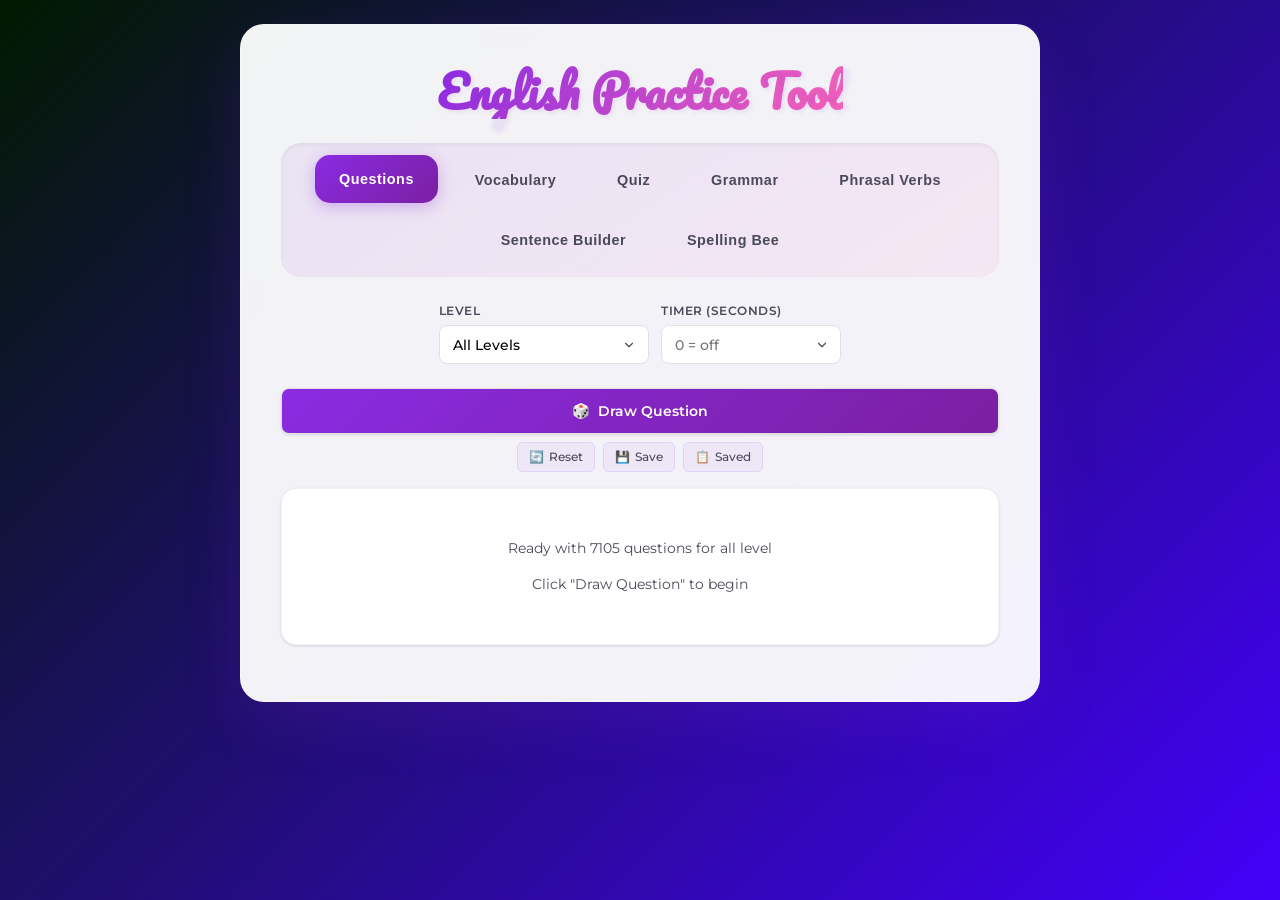
<file: index.html>
<!DOCTYPE html>
<html lang="en">

<head>
  <meta charset="UTF-8" />
  <meta name="viewport" content="width=device-width, initial-scale=1.0" />
  <title>🎡 English Practice Tool</title>
  <meta name="description" content="Interactive tool to practice English questions and vocabulary at all CEFR levels">
  <link href="https://fonts.googleapis.com/css2?family=Montserrat:wght@400;600;800&family=Pacifico&display=swap"
    rel="stylesheet">
  <link rel="stylesheet" href="https://cdnjs.cloudflare.com/ajax/libs/animate.css/4.1.1/animate.min.css" />
  <link rel="stylesheet" href="styles.css">
</head>

<body>
  <div class="background"></div>

  <div class="time-up-notification" id="timeUpNotification">
    <h3>⏰ Time's Up!</h3>
    <p>Your time to answer this question has ended.</p>
    <button id="dismissNotification">Continue</button>
  </div>


  <div class="container">
    <h1>English Practice Tool</h1>

    <div class="mode-selector">
      <button class="mode-btn active" id="btnModeQuestions">Questions</button>
      <button class="mode-btn" id="btnModeVocabulary">Vocabulary</button>
      <button class="mode-btn" id="btnModeQuiz">Quiz</button>
      <button class="mode-btn" id="btnModeGrammar">Grammar</button>
      <button class="mode-btn" id="btnModePhrasal">Phrasal Verbs</button>
      <button class="mode-btn" id="btnModeSentence">Sentence Builder</button>
      <button class="mode-btn" id="btnModeSpelling">Spelling Bee</button>
    </div>

    <div id="questionsControls">
      <div class="controls">
        <div class="control-group">
          <label for="levelSelect">Level</label>
          <select id="levelSelect">
            <option value="all">All Levels</option>
            <option value="A1">A1 (Beginner)</option>
            <option value="A2">A2 (Elementary)</option>
            <option value="B1">B1 (Intermediate)</option>
            <option value="B2">B2 (Upper Intermediate)</option>
            <option value="C1">C1 (Advanced)</option>
            <option value="C2">C2 (Proficiency)</option>
          </select>
        </div>

        <div class="control-group">
          <label for="timerToggle">Timer (seconds)</label>
          <div class="timer-container">
            <input type="number" id="timerToggle" min="0" max="300" step="10" placeholder="0 = off">
            <div id="timerDisplay" class="timer-display">
              <span id="timeRemaining">0</span>s
            </div>
          </div>
        </div>
      </div>

      <button id="btnSortear" class="main-action" disabled>
        <span>🎲</span> Draw Question
      </button>

      <div class="secondary-buttons">
        <button id="btnResetar" class="secondary-button" disabled>
          <span>🔄</span> Reset
        </button>
        <button id="btnSave" class="secondary-button">
          <span>💾</span> Save
        </button>
        <button id="btnSaved" class="secondary-button">
          <span>📋</span> Saved
        </button>
      </div>

      <div class="question-display" id="questionDisplay">
        <div id="resultado">
          <div class="empty-message">
            Select a level and draw a question to begin
          </div>
        </div>
      </div>
    </div>

    <div id="vocabularyControls" style="display: none;">
      <div class="controls">
        <div class="control-group">
          <label for="vocabLevelSelect">Level</label>
          <select id="vocabLevelSelect">
            <option value="all">All Levels</option>
            <option value="A1">A1 (Beginner)</option>
            <option value="A2">A2 (Elementary)</option>
            <option value="B1">B1 (Intermediate)</option>
            <option value="B2">B2 (Upper Intermediate)</option>
            <option value="C1">C1 (Advanced)</option>
            <option value="C2">C2 (Proficiency)</option>
          </select>
        </div>

        <!-- Seletor de modo dentro do Vocabulary -->
        <div class="control-group">
          <label for="vocabModeSelect">Mode</label>
          <select id="vocabModeSelect">
            <option value="words">📖 Words</option>
            <option value="idioms">💡 Idiomatic Expressions</option>
          </select>
        </div>
      </div>

      <button id="btnVocab" class="main-action" disabled>
        <span>📖</span> Practice
      </button>

      <div class="secondary-buttons">
        <button id="btnVocabReset" class="secondary-button" disabled>
          <span>🔄</span> Reset
        </button>

        <button id="btnVocabBack" class="secondary-button">
          ⬅️ Voltar Palavra
        </button>

        <button id="btnShowTranslation" class="secondary-button">
          <span>👀</span> Show Translation
        </button>

        <button id="btnSpeakVocab" class="secondary-button">
          🔊 Ouvir
        </button>
      </div>

      <div class="vocab-card" id="vocabCard">
        <div class="difficulty vocab-level" id="vocabLevel"></div>
        <div class="vocab-word" id="vocabWord"></div>
        <div class="vocab-translation" id="vocabTranslation"></div>
        <div class="vocab-definition" id="vocabDefinition"></div>
        <div class="vocab-example" id="vocabExample"></div>
      </div>

      <div id="youglishContainer" style="display:none"></div>
    </div>

    <div id="quizControls" style="display: none;">
      <div class="controls">
        <div class="control-group">
          <label for="quizLevelSelect">Level</label>
          <select id="quizLevelSelect">
            <option value="all">All Levels</option>
            <option value="A1">A1 (Beginner)</option>
            <option value="A2">A2 (Elementary)</option>
            <option value="B1">B1 (Intermediate)</option>
            <option value="B2">B2 (Upper Intermediate)</option>
            <option value="C1">C1 (Advanced)</option>
            <option value="C2">C2 (Proficiency)</option>
          </select>
        </div>

        <div class="control-group">
          <label for="quizMode">Quiz Mode</label>
          <select id="quizMode">
            <option value="en-pt">English → Portuguese</option>
            <option value="pt-en">Portuguese → English</option>
            <option value="en-en">English → English</option>
          </select>
        </div>
      </div>

      <button id="btnStartQuiz" class="main-action" disabled>
        <span>🎯</span> Start Quiz
      </button>

      <div class="secondary-buttons">
        <button id="btnNextQuestion" class="secondary-button" disabled>
          <span>➡️</span> Next Question
        </button>
        <button id="btnSpeakQuiz" class="secondary-button" style="margin-left: 8px;">
          🔊 Ouvir
        </button>
      </div>

      <div id="quizScore" style="margin: 10px 0 10px 0; font-weight:bold; color:#8A2BE2;">
        Points: <span id="quizPoints">0</span> | Errors: <span id="quizErrors">0</span> | Total: <span
          id="quizTotal">0</span>
      </div>
      <div class="quiz-container" id="quizContainer">
        <div class="empty-message">
          Select a level and start the quiz
        </div>
      </div>
    </div>

    <div id="grammarControls" style="display: none;">
      <div class="controls">
        <div class="control-group">
          <label for="grammarSelect">Grammar Topic</label>
          <select id="grammarSelect"></select>
        </div>
      </div>
      <div class="scoreboard">
        ✅ Correct: <span id="grammarPoints">0</span> |
        ❌ Errors: <span id="grammarErrors">0</span> |
        📊 Total: <span id="grammarTotal">0</span>
      </div>


      <div class="practice-buttons">
        <button id="btnShowGrammar" class="main-action">
          <span>📚</span> Show Grammar
        </button>
        <button id="btnPracticeGrammar" class="main-action">
          <span>✏️</span> Practice Exercises
        </button>
      </div>

      <div class="question-display" id="grammarDisplay">
        <div class="empty-message">
          Select a topic and click to see explanation and examples.
        </div>
      </div>

      <div class="grammar-practice" id="grammarPractice">
        <div class="exercise-container" id="exerciseContainer">
          <div class="empty-message">
            Click "Practice Exercises" to start practicing this grammar topic.
          </div>
        </div>
        <div class="control-group">
          <label for="grammarModeSelect">Exercise Mode:</label>
          <select id="grammarModeSelect">
            <option value="all">All Modes</option>
          </select>
        </div>

        <div class="secondary-buttons">
          <button id="btnCheckExercise" class="secondary-button" disabled>
            <span>✓</span> Check Answer
          </button>
          <button id="btnNextExercise" class="secondary-button" disabled>
            <span>➡️</span> Next Exercise
          </button>
          <button id="btnResetExercises" class="secondary-button">
            <span>🔄</span> Reset Exercises
          </button>
        </div>
      </div>
    </div>

    <div id="phrasalControls" style="display: none;">
      <div class="controls">
        <div class="control-group">
          <label for="phrasalLevelSelect">Level</label>
          <select id="phrasalLevelSelect">
            <option value="all">All Levels</option>
            <option value="A1">A1 (Beginner)</option>
            <option value="A2">A2 (Elementary)</option>
            <option value="B1">B1 (Intermediate)</option>
            <option value="B2">B2 (Upper Intermediate)</option>
            <option value="C1">C1 (Advanced)</option>
            <option value="C2">C2 (Proficiency)</option>
          </select>
        </div>
        <div class="control-group">
          <label for="phrasalVerbSelect">Main Verb</label>
          <select id="phrasalVerbSelect">
            <option value="all">All Verbs</option>
          </select>
        </div>
      </div>
      <button id="btnDrawPhrasal" class="main-action" disabled>
        <span>📖</span> Show Phrasal Verb
      </button>
      <div class="secondary-buttons">
        <button id="btnPhrasalReset" class="secondary-button" disabled>
          🔄 Reset
        </button>

        <button id="btnPhrasalBack" class="secondary-button">
          ⬅️ Voltar Phrasal
        </button>

        <button id="btnShowPhrasalMeaning" class="secondary-button">
          👀 Show Meaning
        </button>

        <button id="btnSpeakPhrasal" class="secondary-button">
          🔊 Ouvir
        </button>

      </div>
      <div class="vocab-card" id="phrasalCard">
        <div class="difficulty phrasal-level" id="phrasalLevel"></div>
        <div class="vocab-word" id="phrasalVerb"></div>
        <div class="vocab-translation" id="phrasalTranslation"></div>
        <div class="vocab-definition" id="phrasalDefinition"></div>
        <div class="vocab-example" id="phrasalExample"></div>
      </div>
      <!-- removed YouGlish container -->
      <div id="youglishPhrasalContainer" style="display:none"></div>
    </div>

    <!-- ============================================
         SPELLING BEE MODE
         ============================================ -->
    <div id="spellingControls" style="display: none;">
      <div class="controls">
        <div class="control-group">
          <label for="spellingLevelSelect">Level</label>
          <select id="spellingLevelSelect">
            <option value="all">All Levels</option>
            <option value="A1">A1 (Beginner)</option>
            <option value="A2">A2 (Elementary)</option>
            <option value="B1">B1 (Intermediate)</option>
            <option value="B2">B2 (Upper Intermediate)</option>
            <option value="C1">C1 (Advanced)</option>
            <option value="C2">C2 (Proficiency)</option>
          </select>
        </div>

        <div class="control-group">
          <label for="spellingModeSelect">Content Type</label>
          <select id="spellingModeSelect">
            <option value="word">📝 Word only</option>
            <option value="phrase">📖 Full phrase</option>
            <option value="progressive">📈 Progressive (auto)</option>
          </select>
        </div>

        <div class="control-group">
          <label for="spellingReplays">Replays allowed</label>
          <select id="spellingReplays">
            <option value="unlimited">Unlimited</option>
            <option value="3">3 replays</option>
            <option value="1">1 replay</option>
            <option value="0">0 (hardcore)</option>
          </select>
        </div>
      </div>

      <div class="scoreboard">
        ✅ Correct: <span id="spellingPoints">0</span> |
        ❌ Errors: <span id="spellingErrors">0</span> |
        📊 Total: <span id="spellingTotal">0</span>
      </div>

      <button id="btnStartSpelling" class="main-action">
        <span>🐝</span> Start Spelling Bee
      </button>

      <div class="secondary-buttons">
        <button id="btnPlaySpelling" class="secondary-button" disabled>
          <span>🔊</span> Play (Replays: <span id="spellingReplaysLeft">∞</span>)
        </button>
        <button id="btnSlowSpelling" class="secondary-button" disabled>
          <span>🐢</span> Play Slow
        </button>
        <button id="btnHintSpelling" class="secondary-button" disabled>
          <span>💡</span> Hint
        </button>
        <button id="btnResetSpelling" class="secondary-button">
          <span>🔄</span> Reset
        </button>
      </div>

      <div class="spelling-container" id="spellingContainer">
        <div class="empty-message">
          Select a level and click "Start Spelling Bee" to begin
        </div>
      </div>
    </div>
  </div>

  <div id="sentenceControls" style="display: none;">
    <div class="controls">
      <div class="control-group">
        <label for="sentenceLevelSelect">NÍVEL</label>
        <select id="sentenceLevelSelect">
          <option value="A1">A1 (Iniciante)</option>
          <option value="A2">A2 (Básico)</option>
          <option value="B1">B1 (Intermediário)</option>
          <option value="B2">B2 (Intermediário Superior)</option>
          <option value="C1">C1 (Avançado)</option>
          <option value="C2">C2 (Proficiência)</option>
        </select>
      </div>
    </div>

    <button id="btnStartSentence" class="main-action">
      <span>🧩</span> INICIAR
    </button>

    <div class="sentence-builder-stats" id="sentenceStats">
      <span>✅ <span id="sentenceCorrect">0</span></span>
      <span>📝 <span id="sentenceRemaining">0</span></span>
      <span>📊 <span id="sentenceTotal">0</span></span>
    </div>

    <div class="sentence-container" id="sentenceContainer">
      <div class="empty-message">
        Selecione um nível e clique em "INICIAR"
      </div>
    </div>

    <div class="secondary-buttons">
      <button id="btnResetSentence" class="secondary-button">
        <span>🔄</span> Reset
      </button>
    </div>
  </div>

  <!-- ============================================
       FLAG COUNTER E DOAÇÃO - POSIÇÃO FIXA NO CANTO INFERIOR DIREITO
       ============================================ -->
  <div
    style="position: fixed; bottom: 80px; right: 50px; z-index: 1000; display: flex; flex-direction: column; align-items: flex-end; gap: 10px;">
  </div>

  <script src="script.js"></script>

</body>

</html>
</file>
<file: styles.css>
/* ============================================
   VARIÁVEIS GLOBAIS
   ============================================ */
:root {
  --primary: #8A2BE2;
  --primary-dark: #7B1FA2;
  --secondary: #9370DB;
  --accent: #FF69B4;
  --accent-dark: #E91E63;
  --light: #F8F9FF;
  --dark: #2E2E3A;
  --dark-light: #4A4A5A;
  --success: #20BF55;
  --warning: #FFD166;
  --danger: #EF476F;
  --glass: rgba(255, 255, 255, 0.2);
  --glass-border: rgba(255, 255, 255, 0.3);
  --shadow-sm: 0 1px 3px rgba(0, 0, 0, 0.12);
  --shadow-md: 0 4px 6px rgba(0, 0, 0, 0.1);
  --shadow-lg: 0 10px 25px rgba(0, 0, 0, 0.1);
  --transition: all 0.3s cubic-bezier(0.25, 0.8, 0.25, 1);

  --a1-color: #4CAF50;
  --a2-color: #8BC34A;
  --b1-color: #FFC107;
  --b2-color: #FF9800;
  --c1-color: #FF5722;
  --c2-color: #F44336;
}

/* ============================================
   RESET E BASE
   ============================================ */
* {
  box-sizing: border-box;
  margin: 0;
  padding: 0;
}

html,
body {
  width: 100%;
  height: 100%;
  margin: 0;
  padding: 0;
  font-size: 16px;
  max-width: 100%;
  overflow-x: hidden;
}

body {
  font-family: 'Montserrat', -apple-system, BlinkMacSystemFont, sans-serif;
  color: var(--dark);
  overflow-x: hidden;
  line-height: 1.6;
  min-height: 100vh;
  display: flex;
  flex-direction: column;
  align-items: center;
  justify-content: flex-start;
  padding: 1rem;
  position: relative;
  background: linear-gradient(135deg, #000000 0%, #4400fd 100%);
}

.background {
  position: fixed;
  top: 0;
  left: 0;
  width: 100%;
  height: 100%;
  z-index: -2;
  background: linear-gradient(135deg, #15ff00 0%, #4A00E0 100%);
  overflow: hidden;
  opacity: 0.1;
}

/* ============================================
   CONTAINER PRINCIPAL
   ============================================ */
.container {
  width: 100%;
  max-width: 800px;
  background: rgba(255, 255, 255, 0.95);
  border-radius: 24px;
  box-shadow: 0 20px 60px rgba(138, 43, 226, 0.15);
  backdrop-filter: blur(10px);
  border: 1px solid rgba(255, 255, 255, 0.3);
  padding: 2.5rem;
  transition: all 0.4s ease;
  text-align: center;
  position: relative;
  overflow: visible;
  z-index: 1;
  margin: 0.5rem auto;
}

/* ============================================
   TÍTULO
   ============================================ */
h1 {
  font-family: 'Pacifico', cursive;
  background: linear-gradient(135deg, #8A2BE2, #FF69B4);
  -webkit-background-clip: text;
  background-clip: text;
  color: transparent;
  margin-bottom: 1.5rem;
  font-size: clamp(1.8rem, 5vw, 2.8rem);
  position: relative;
  display: inline-block;
  line-height: 1.2;
  text-shadow: 2px 2px 4px rgba(138, 43, 226, 0.1);
}

/* ============================================
   MODE SELECTOR
   ============================================ */
.mode-selector {
  display: flex;
  justify-content: center;
  gap: 0.8rem;
  background: linear-gradient(145deg, rgba(138, 43, 226, 0.08), rgba(255, 105, 180, 0.08));
  padding: 0.8rem;
  border-radius: 20px;
  width: fit-content;
  margin: 0 auto 1rem;
  flex-wrap: wrap;
  box-shadow: inset 0 2px 4px rgba(0, 0, 0, 0.05);
}

.mode-btn {
  padding: 1rem 1.5rem;
  border-radius: 15px;
  background: transparent;
  border: none;
  color: var(--dark-light);
  font-weight: 600;
  cursor: pointer;
  transition: all 0.3s cubic-bezier(0.4, 0, 0.2, 1);
  font-size: 0.9rem;
  letter-spacing: 0.5px;
}

.mode-btn.active {
  background: linear-gradient(135deg, #8A2BE2, #7B1FA2);
  color: white;
  box-shadow: 0 4px 15px rgba(138, 43, 226, 0.3);
  transform: translateY(-1px);
}

/* ============================================
   CONTROLES
   ============================================ */
.controls {
  display: flex;
  flex-wrap: wrap;
  justify-content: center;
  gap: 0.8rem;
  margin-bottom: 1rem;
  padding: 0.5rem;
}

.control-group {
  display: flex;
  flex-direction: column;
  min-width: 180px;
  text-align: left;
}

.control-group label {
  display: block;
  margin-bottom: 0.3rem;
  font-weight: 600;
  color: var(--dark-light);
  font-size: 0.75rem;
  text-transform: uppercase;
  letter-spacing: 0.5px;
}

select,
input {
  appearance: none;
  background: white;
  border: 1px solid #e0e0e0;
  border-radius: 8px;
  padding: 0.6rem 1rem 0.6rem 0.8rem;
  font-family: inherit;
  font-size: 0.9rem;
  font-weight: 500;
  cursor: pointer;
  transition: var(--transition);
  background-image: url("data:image/svg+xml;charset=UTF-8,%3csvg xmlns='http://www.w3.org/2000/svg' viewBox='0 0 24 24' fill='none' stroke='%234A4A5A' stroke-width='2' stroke-linecap='round' stroke-linejoin='round'%3e%3cpolyline points='6 9 12 15 18 9'%3e%3c/polyline%3e%3c/svg%3e");
  background-repeat: no-repeat;
  background-position: right 0.7rem center;
  background-size: 1em;
  width: 100%;
}

select:focus,
input:focus {
  outline: none;
  border-color: var(--primary);
  box-shadow: 0 0 0 2px rgba(138, 43, 226, 0.1);
}

/* ============================================
   TIMER
   ============================================ */
.timer-container {
  position: relative;
}

.timer-display {
  position: absolute;
  right: 10px;
  top: 55%;
  transform: translateY(-50%);
  background: rgba(138, 43, 226, 0.1);
  color: var(--primary);
  padding: 0.2rem 0.6rem;
  border-radius: 50px;
  font-size: 0.75rem;
  font-weight: 600;
  display: none;
  align-items: center;
  gap: 0.3rem;
}

.timer-display.warning {
  background: rgba(255, 193, 7, 0.1);
  color: var(--warning);
}

.timer-display.danger {
  background: rgba(239, 71, 111, 0.1);
  color: var(--danger);
  animation: pulse 0.5s infinite alternate;
}

@keyframes pulse {
  from { opacity: 1; }
  to { opacity: 0.7; }
}

/* ============================================
   BOTÕES
   ============================================ */
.main-action {
  border: none;
  border-radius: 8px;
  padding: 0.8rem 1.2rem;
  font-family: inherit;
  font-size: 0.9rem;
  font-weight: 600;
  cursor: pointer;
  transition: var(--transition);
  display: flex;
  align-items: center;
  justify-content: center;
  gap: 0.5rem;
  box-shadow: var(--shadow-sm);
  position: relative;
  overflow: hidden;
  width: 100%;
  margin: 0 auto;
  background: white;
  border: 1px solid #e0e0e0;
  color: var(--primary);
}

#btnSortear,
#btnVocab,
#btnStartQuiz,
#btnDrawPhrasal,
#btnStartSentence,
#btnStartSpelling {
  background: linear-gradient(135deg, #8A2BE2, #7B1FA2);
  color: white;
}

.main-action:hover:not(:disabled) {
  transform: translateY(-2px);
  box-shadow: 0 5px 15px rgba(0, 0, 0, 0.1);
}

.secondary-buttons {
  display: flex;
  gap: 0.5rem;
  justify-content: center;
  width: 100%;
  margin-top: 0.5rem;
  flex-wrap: wrap;
}

.secondary-button {
  border: none;
  border-radius: 6px;
  padding: 0.4rem 0.7rem;
  font-family: inherit;
  font-size: 0.75rem;
  font-weight: 500;
  cursor: pointer;
  transition: var(--transition);
  display: flex;
  align-items: center;
  justify-content: center;
  gap: 0.3rem;
  background: rgba(138, 43, 226, 0.05);
  color: var(--dark-light);
  border: 1px solid rgba(138, 43, 226, 0.1);
}

.secondary-button:hover:not(:disabled) {
  background: rgba(138, 43, 226, 0.1);
}

button:disabled {
  opacity: 0.5;
  cursor: not-allowed;
  transform: none !important;
  box-shadow: none;
}

.reset-btn {
  background: var(--primary);
  color: white;
  border: none;
  padding: 0.5rem 1rem;
  border-radius: 6px;
  cursor: pointer;
  font-weight: 600;
  transition: var(--transition);
  margin-top: 0.8rem;
  font-size: 0.8rem;
}

.reset-btn:hover {
  background: var(--primary-dark);
}

/* ============================================
   DIFICULDADE / NÍVEIS
   ============================================ */
.difficulty {
  display: inline-block;
  padding: 0.2rem 0.6rem;
  border-radius: 50px;
  font-size: 0.65rem;
  font-weight: 700;
  text-transform: uppercase;
  letter-spacing: 0.5px;
  color: white;
  margin-bottom: 0.5rem;
}

.A1 { background-color: var(--a1-color); }
.A2 { background-color: var(--a2-color); }
.B1 { background-color: var(--b1-color); }
.B2 { background-color: var(--b2-color); }
.C1 { background-color: var(--c1-color); }
.C2 { background-color: var(--c2-color); }

/* ============================================
   DISPLAY DE PERGUNTA
   ============================================ */
.question-display {
  background: white;
  border-radius: 15px;
  padding: 1.5rem;
  margin: 1rem 0;
  position: relative;
  transition: var(--transition);
  border: 1px solid rgba(0, 0, 0, 0.05);
  box-shadow: var(--shadow-sm);
}

.question-text {
  font-size: 1.1rem;
  line-height: 1.5;
  color: var(--dark);
  font-weight: 500;
  margin: 0.8rem 0;
  text-align: center;
  width: 100%;
  overflow-wrap: break-word;
  word-wrap: break-word;
  hyphens: auto;
}

/* ============================================
   VOCABULÁRIO
   ============================================ */
.vocab-card {
  display: none;
  width: 100%;
  text-align: center;
  background: white;
  border-radius: 15px;
  padding: 1.5rem;
  margin: 1rem 0;
  border: 1px solid rgba(0, 0, 0, 0.05);
  box-shadow: var(--shadow-sm);
}

.vocab-word {
  font-size: 1.5rem;
  font-weight: 700;
  margin: 0.8rem 0;
  color: var(--primary);
  word-break: break-word;
  overflow-wrap: break-word;
}

.vocab-translation {
  font-size: 1rem;
  color: var(--dark-light);
  margin: 0.8rem 0;
  display: none;
}

.vocab-definition {
  font-size: 0.9rem;
  margin: 0.8rem 0;
  color: var(--dark);
  line-height: 1.5;
  text-align: left;
  overflow-wrap: break-word;
}

.vocab-example {
  font-style: italic;
  color: var(--dark-light);
  margin-top: 1rem;
  padding: 0.7rem;
  background: rgba(138, 43, 226, 0.03);
  border-radius: 8px;
  border-left: 3px solid var(--primary);
  line-height: 1.5;
  text-align: left;
  font-size: 0.9rem;
  overflow-wrap: break-word;
}

.vocab-highlight {
  background-color: rgba(138, 43, 226, 0.15);
  padding: 0.1rem 0.3rem;
  border-radius: 4px;
  font-weight: 600;
  color: var(--primary);
  border-bottom: 2px dotted var(--primary);
}

/* ============================================
   MENSAGEM VAZIA
   ============================================ */
.empty-message {
  display: flex;
  flex-direction: column;
  align-items: center;
  gap: 0.8rem;
  padding: 1.5rem;
  color: var(--dark-light);
  text-align: center;
  width: 100%;
  font-size: 0.9rem;
}

/* ============================================
   NOTIFICAÇÃO DE TEMPO ESGOTADO
   ============================================ */
.time-up-notification {
  position: fixed;
  top: 50%;
  left: 50%;
  transform: translate(-50%, -50%);
  background: white;
  padding: 1.5rem;
  border-radius: 15px;
  box-shadow: 0 10px 30px rgba(0, 0, 0, 0.2);
  z-index: 1001;
  text-align: center;
  max-width: 80%;
  display: none;
  animation: fadeIn 0.5s forwards;
}

.time-up-notification h3 {
  color: var(--danger);
  margin-bottom: 0.8rem;
  font-size: 1.2rem;
}

.time-up-notification p {
  margin-bottom: 1.2rem;
  font-size: 0.9rem;
}

.time-up-notification button {
  background: var(--danger);
  color: white;
  border: none;
  padding: 0.6rem 1.2rem;
  border-radius: 50px;
  cursor: pointer;
  font-weight: 600;
  font-size: 0.8rem;
}

/* ============================================
   GRAMÁTICA
   ============================================ */
.grammar-practice {
  display: none;
  margin-top: 1rem;
}

.exercise-container {
  background: white;
  border-radius: 20px;
  padding: 2rem;
  box-shadow: 0 8px 24px rgba(138, 43, 226, 0.1);
  border: 2px solid rgba(138, 43, 226, 0.1);
  margin: 1.5rem 0;
  animation: slideUp 0.5s ease;
}

.exercise-title {
  font-weight: 600;
  color: var(--primary);
  margin-bottom: 1rem;
  text-align: center;
}

.exercise-instructions {
  margin-bottom: 1rem;
  color: var(--dark-light);
  font-size: 0.9rem;
}

.exercise-content {
  margin-bottom: 1rem;
}

.exercise-input {
  width: 100%;
  padding: 12px 20px;
  margin: 10px 0;
  border: 2px solid #8A2BE2;
  border-radius: 8px;
  font-size: 16px;
  box-sizing: border-box;
  background: rgba(138, 43, 226, 0.03);
  transition: all 0.3s ease;
}

.exercise-input:focus {
  outline: none;
  border-color: #6A1B9A;
  box-shadow: 0 0 0 4px rgba(138, 43, 226, 0.1);
  background: white;
}

.check-btn {
  padding: 12px 24px;
  font-size: 16px;
  background: linear-gradient(135deg, #8A2BE2, #7B1FA2);
  color: white;
  border: none;
  border-radius: 8px;
  cursor: pointer;
  transition: all 0.3s;
  font-weight: 600;
}

.check-btn:hover:not(:disabled) {
  background: linear-gradient(135deg, #9B4DEB, #8A2BE2);
  transform: translateY(-2px);
}

.check-btn:disabled {
  background-color: #cccccc;
  cursor: not-allowed;
}

.exercise-feedback {
  margin-top: 15px;
  padding: 10px;
  border-radius: 5px;
  display: none;
}

.exercise-feedback.correct {
  display: block;
  background-color: #e8f5e8;
  border: 1px solid #4CAF50;
}

.exercise-feedback.incorrect {
  display: block;
  background-color: #ffebee;
  border: 1px solid #F44336;
}

.exercise-feedback.warning {
  display: block;
  background-color: #fff8e1;
  border: 1px solid #FF9800;
}

.exercise-answer {
  margin-top: 15px;
  padding: 10px;
  background-color: #f0f0f0;
  border-radius: 5px;
}

.grammar-explanation,
.grammar-examples,
.grammar-rules {
  margin-bottom: 1.5rem;
  padding: 1rem;
  background: rgba(138, 43, 226, 0.05);
  border-radius: 10px;
  border-left: 3px solid var(--primary);
}

.grammar-explanation p,
.grammar-examples p,
.grammar-rules p {
  margin-bottom: 0.5rem;
  font-weight: 600;
}

.grammar-examples ul,
.grammar-rules ul {
  padding-left: 1.5rem;
}

.grammar-examples li,
.grammar-rules li {
  margin-bottom: 0.5rem;
  line-height: 1.5;
}

.exercise-options {
  display: flex;
  flex-direction: column;
  gap: 0.5rem;
  margin: 1rem 0;
}

.exercise-option {
  padding: 0.8rem;
  border: 1px solid #e0e0e0;
  border-radius: 8px;
  cursor: pointer;
  transition: var(--transition);
}

.exercise-option:hover {
  background: rgba(138, 43, 226, 0.1);
}

.exercise-option input[type="radio"] {
  margin-right: 0.5rem;
}

.exercise-btn {
  background: var(--primary);
  color: white;
  border: none;
  padding: 0.8rem 1.5rem;
  border-radius: 8px;
  cursor: pointer;
  font-weight: 600;
  transition: var(--transition);
  margin-top: 0.5rem;
}

.exercise-btn:hover {
  background: var(--primary-dark);
}

/* Esconder select de modo de gramática */
#grammarModeSelect {
  display: none !important;
}

label[for="grammarModeSelect"] {
  display: none !important;
}

/* ============================================
   SCOREBOARD (Grammar + Spelling)
   ============================================ */
.scoreboard {
  display: flex;
  justify-content: center;
  gap: 1.5rem;
  padding: 0.6rem 1rem;
  background: linear-gradient(135deg, #8A2BE2, #6a1b9a);
  color: white;
  border-radius: 30px;
  font-size: 0.85rem;
  font-weight: 600;
  margin: 1rem auto;
  width: fit-content;
  flex-wrap: wrap;
}

/* ============================================
   QUIZ
   ============================================ */
.quiz-container {
  max-height: 80vh;
  overflow-y: auto;
  padding: 1rem;
}

.quiz-options {
  display: grid;
  grid-template-columns: 1fr;
  gap: 0.5rem;
  margin-top: 1rem;
}

.quiz-btn {
  padding: 12px 10px;
  border: 1px solid #e0e0e0;
  border-radius: 8px;
  cursor: pointer;
  background: rgba(138, 43, 226, 0.05);
  transition: var(--transition);
  font-size: 0.9rem;
  min-height: 50px;
  display: flex;
  align-items: center;
  justify-content: center;
  text-align: center;
  word-break: break-word;
  hyphens: auto;
  overflow-wrap: break-word;
  line-height: 1.4;
}

.quiz-btn:hover:not(:disabled) {
  transform: translateY(-2px);
  box-shadow: 0 2px 5px rgba(0, 0, 0, 0.1);
}

.quiz-btn.correct {
  background-color: #4CAF50 !important;
  color: white !important;
  border: 2px solid #388E3C !important;
}

.quiz-btn.incorrect {
  background-color: #F44336 !important;
  color: white !important;
  border: 2px solid #D32F2F !important;
}

.quiz-feedback {
  margin-top: 10px;
  padding: 10px;
  border-radius: 5px;
}

.quiz-feedback.correct {
  color: #4CAF50;
  font-weight: bold;
  background-color: rgba(76, 175, 80, 0.1);
}

.quiz-feedback.incorrect {
  color: #F44336;
  font-weight: bold;
  background-color: rgba(244, 67, 54, 0.1);
}

.correct-area {
  border: 2px solid var(--success);
  border-radius: 15px;
  padding: 1rem;
  background-color: rgba(32, 191, 85, 0.05);
}

.incorrect-area {
  border: 2px solid var(--danger);
  border-radius: 15px;
  padding: 1rem;
  background-color: rgba(239, 71, 111, 0.05);
}

/* ============================================
   ANIMAÇÕES
   ============================================ */
@keyframes slideUp {
  from {
    opacity: 0;
    transform: translateY(20px);
  }
  to {
    opacity: 1;
    transform: translateY(0);
  }
}

@keyframes fadeIn {
  from {
    opacity: 0;
    transform: scale(0.98);
  }
  to {
    opacity: 1;
    transform: scale(1);
  }
}

/* ============================================
   SENTENCE BUILDER
   ============================================ */
#sentenceControls {
  margin-top: 0;
  width: 100%;
  max-width: 800px;
  margin-left: auto;
  margin-right: auto;
  overflow-x: hidden;
}

#sentenceControls .controls {
  display: flex;
  flex-direction: row;
  gap: 0.5rem;
  margin-bottom: 0.8rem;
  align-items: flex-end;
}

#sentenceControls .control-group {
  flex: 2;
  min-width: 0;
  margin-bottom: 0;
}

#sentenceControls .control-group label {
  display: block;
  font-size: 0.7rem;
  font-weight: 700;
  color: #8A2BE2;
  margin-bottom: 4px;
  text-transform: uppercase;
  letter-spacing: 1px;
}

#sentenceLevelSelect {
  width: 100%;
  padding: 10px 12px;
  font-size: 0.85rem;
  font-weight: 600;
  border: 2px solid #8A2BE2;
  border-radius: 10px;
  background: white;
  color: #333;
  cursor: pointer;
}

#btnStartSentence {
  flex: 1;
  padding: 10px 12px;
  font-size: 0.8rem;
  font-weight: 700;
  background: linear-gradient(135deg, #8A2BE2, #6a1b9a);
  color: white;
  border: none;
  border-radius: 10px;
  cursor: pointer;
  transition: all 0.2s ease;
  text-transform: uppercase;
  letter-spacing: 0.5px;
  white-space: nowrap;
  min-width: 70px;
}

.sentence-builder-stats {
  display: flex;
  justify-content: space-between;
  gap: 0.3rem;
  margin: 0.5rem 0;
  padding: 0.3rem 0.8rem;
  background: linear-gradient(135deg, #8A2BE2, #6a1b9a);
  border-radius: 40px;
  text-align: center;
}

.sentence-builder-stats span {
  display: flex;
  align-items: center;
  justify-content: center;
  gap: 0.3rem;
  font-size: 0.7rem;
  font-weight: 600;
  color: white;
  flex: 1;
}

.sentence-builder-stats span span {
  font-size: 0.85rem;
  font-weight: 800;
  background: rgba(255, 255, 255, 0.25);
  padding: 2px 8px;
  border-radius: 30px;
  display: inline-block;
  min-width: 30px;
}

.sentence-builder-wrapper {
  background: white;
  border-radius: 16px;
  padding: 1rem;
  margin-top: 0.5rem;
  box-shadow: 0 2px 10px rgba(0, 0, 0, 0.08);
  border: 1px solid #e0e0e0;
  width: 100%;
  overflow-x: hidden;
}

.translation-area {
  background: linear-gradient(135deg, #1a237e, #283593);
  border-radius: 12px;
  padding: 0.6rem;
  margin-bottom: 1rem;
  text-align: center;
}

.translation-label {
  font-size: 0.6rem;
  font-weight: 700;
  color: #FFD700;
  text-transform: uppercase;
  letter-spacing: 1px;
  margin-bottom: 4px;
}

.translation-text {
  font-size: 1rem;
  font-weight: 700;
  color: white;
  padding: 6px;
  background: rgba(255, 255, 255, 0.1);
  border-radius: 8px;
  word-break: break-word;
}

.area-label {
  font-size: 0.7rem;
  font-weight: 700;
  color: #8A2BE2;
  margin-bottom: 8px;
  text-transform: uppercase;
  letter-spacing: 1px;
}

.built-label {
  color: #4CAF50;
  margin-top: 1rem;
}

.sentence-words-area {
  display: flex;
  flex-wrap: wrap;
  justify-content: center;
  gap: 8px;
  background: #f5f0ff;
  border-radius: 12px;
  padding: 1rem;
  min-height: 90px;
  border: 1px solid #8A2BE2;
}

.sentence-built-area {
  display: flex;
  flex-wrap: wrap;
  justify-content: center;
  gap: 8px;
  background: #e8f5e9;
  border-radius: 12px;
  padding: 1rem;
  min-height: 90px;
  border: 1px solid #4CAF50;
  margin-top: 0.5rem;
}

.sentence-word-btn {
  background: linear-gradient(135deg, #8A2BE2, #7B1FA2);
  color: white;
  border: none;
  border-radius: 40px;
  padding: 8px 16px;
  font-size: 0.85rem;
  font-weight: 600;
  cursor: pointer;
  transition: all 0.2s ease;
}

.sentence-word-btn:hover {
  transform: translateY(-2px);
  box-shadow: 0 4px 10px rgba(138, 43, 226, 0.3);
}

.sentence-built-word {
  background: linear-gradient(135deg, #4CAF50, #388E3C);
  color: white;
  border: none;
  border-radius: 40px;
  padding: 8px 16px;
  font-size: 0.85rem;
  font-weight: 600;
  cursor: pointer;
  transition: all 0.2s ease;
}

.sentence-built-word:hover {
  transform: translateY(-2px);
  background: linear-gradient(135deg, #F44336, #D32F2F);
}

.check-button-container {
  margin: 1rem 0 0.5rem 0;
  text-align: center;
}

.btn-check-mobile {
  background: linear-gradient(135deg, #4CAF50, #2E7D32);
  color: white;
  border: none;
  border-radius: 50px;
  padding: 12px 20px;
  font-size: 0.9rem;
  font-weight: 700;
  cursor: pointer;
  width: 100%;
  transition: all 0.2s ease;
}

.btn-check-mobile:hover {
  transform: translateY(-2px);
  box-shadow: 0 4px 12px rgba(76, 175, 80, 0.4);
}

.sentence-feedback {
  margin-top: 1rem;
  padding: 10px;
  border-radius: 10px;
  text-align: center;
  display: none;
  font-weight: 600;
  font-size: 0.85rem;
}

.sentence-feedback.correct {
  display: block;
  background: #4CAF50;
  color: white;
}

.sentence-feedback.incorrect {
  display: block;
  background: #F44336;
  color: white;
}

#sentenceContainer .empty-message {
  padding: 30px 15px;
  text-align: center;
  color: #8A2BE2;
  background: #f8f9ff;
  border-radius: 12px;
  border: 1px dashed #8A2BE2;
  font-size: 0.85rem;
}

#sentenceControls .secondary-buttons {
  display: flex;
  justify-content: center;
  margin-top: 1rem;
}

#btnResetSentence {
  padding: 8px 20px;
  font-size: 0.8rem;
  font-weight: 600;
  border-radius: 40px;
  border: none;
  cursor: pointer;
  background: linear-gradient(135deg, #FF9800, #F57C00);
  color: white;
  transition: all 0.2s ease;
}

#btnResetSentence:hover {
  transform: translateY(-2px);
}

/* ============================================
   ÁUDIO E VELOCIDADE DE FALA
   ============================================ */
.audio-btn {
  background: rgba(255, 255, 255, 0.2);
  border: 1px solid rgba(255, 255, 255, 0.3);
  border-radius: 50px;
  padding: 5px 12px;
  margin: 5px 5px 0 5px;
  font-size: 0.7rem;
  font-weight: 600;
  color: #FFD700;
  cursor: pointer;
  transition: all 0.2s ease;
}

.audio-btn:hover {
  background: rgba(255, 255, 255, 0.3);
  transform: scale(1.02);
}

.speech-rate-controls {
  display: flex;
  flex-wrap: wrap;
  align-items: center;
  justify-content: center;
  gap: 8px;
  margin: 12px 0;
  padding: 8px 12px;
  background: rgba(138, 43, 226, 0.08);
  border-radius: 60px;
}

.rate-label {
  font-size: 0.7rem;
  font-weight: 700;
  color: #8A2BE2;
  text-transform: uppercase;
  letter-spacing: 0.5px;
}

.rate-btn {
  background: white;
  border: 2px solid #8A2BE2;
  border-radius: 30px;
  padding: 5px 12px;
  font-size: 0.75rem;
  font-weight: 600;
  color: #8A2BE2;
  cursor: pointer;
  transition: all 0.2s ease;
}

.rate-btn:hover {
  background: #8A2BE2;
  color: white;
  transform: translateY(-1px);
}

.rate-btn.active {
  background: #8A2BE2;
  color: white;
  box-shadow: 0 2px 8px rgba(138, 43, 226, 0.3);
}

/* ============================================
   VOICE RECOGNITION
   ============================================ */
.voice-controls {
  display: flex;
  gap: 8px;
  margin: 15px 0 10px 0;
  justify-content: center;
  flex-wrap: wrap;
  text-align: center;
}

.voice-btn {
  background: linear-gradient(135deg, #2196F3, #1976D2);
  color: white;
  border: none;
  border-radius: 50px;
  padding: 10px 20px;
  font-size: 0.85rem;
  font-weight: 600;
  cursor: pointer;
  transition: all 0.3s ease;
  display: inline-flex;
  align-items: center;
  gap: 8px;
  margin: 5px 0;
}

.voice-btn:hover:not(:disabled) {
  transform: translateY(-2px);
  box-shadow: 0 4px 15px rgba(33, 150, 243, 0.3);
}

.voice-btn.recording {
  background: linear-gradient(135deg, #F44336, #D32F2F);
  animation: pulse-red 1s infinite;
}

.voice-btn:disabled {
  opacity: 0.5;
  cursor: not-allowed;
}

@keyframes pulse-red {
  0% { box-shadow: 0 0 0 0 rgba(244, 67, 54, 0.4); }
  70% { box-shadow: 0 0 0 10px rgba(244, 67, 54, 0); }
  100% { box-shadow: 0 0 0 0 rgba(244, 67, 54, 0); }
}

.voice-feedback {
  margin-top: 10px;
  padding: 10px;
  border-radius: 10px;
  font-size: 0.85rem;
  text-align: center;
  display: none;
  animation: fadeIn 0.3s ease;
}

.voice-feedback.correct {
  display: block;
  background: linear-gradient(135deg, #e8f5e9, #c8e6c9);
  border: 1px solid #4CAF50;
  color: #2E7D32;
}

.voice-feedback.incorrect {
  display: block;
  background: linear-gradient(135deg, #ffebee, #ffcdd2);
  border: 1px solid #F44336;
  color: #C62828;
}

.voice-feedback.warning {
  display: block;
  background: linear-gradient(135deg, #fff8e1, #ffecb3);
  border: 1px solid #FF9800;
  color: #E65100;
}

.voice-transcript {
  margin-top: 8px;
  padding: 6px;
  background: rgba(0, 0, 0, 0.05);
  border-radius: 6px;
  font-size: 0.8rem;
  font-style: italic;
}

.similarity-score {
  margin-top: 5px;
  font-size: 0.75rem;
  font-weight: 500;
  color: #8A2BE2;
}

/* ============================================
   DOAÇÃO / PIX
   ============================================ */
.donation-container {
  position: fixed;
  right: 20px;
  bottom: 20px;
  z-index: 1000;
}

.donation-button {
  background: linear-gradient(135deg, #00D4FF, #0099CC);
  border: none;
  border-radius: 50px;
  padding: 12px 20px;
  color: white;
  font-weight: bold;
  cursor: pointer;
  display: flex;
  align-items: center;
  gap: 10px;
  box-shadow: 0 4px 15px rgba(0, 0, 0, 0.2);
  transition: all 0.3s ease;
  font-size: 14px;
}

.donation-button:hover {
  transform: scale(1.05);
  box-shadow: 0 6px 20px rgba(0, 0, 0, 0.3);
}

.donation-modal {
  display: none;
  position: fixed;
  bottom: 80px;
  right: 20px;
  background: white;
  border-radius: 20px;
  padding: 20px;
  box-shadow: 0 10px 30px rgba(0, 0, 0, 0.2);
  z-index: 1001;
  max-width: 300px;
  text-align: center;
  animation: slideUp 0.3s ease;
  border: 1px solid rgba(0, 0, 0, 0.1);
}

.donation-modal.show {
  display: block;
}

.donation-modal h4 {
  color: #0099CC;
  margin-bottom: 10px;
  font-size: 18px;
}

.donation-modal p {
  font-size: 14px;
  color: #666;
  margin-bottom: 15px;
  line-height: 1.4;
}

.donation-modal .qr-code {
  margin: 15px 0;
  padding: 10px;
  background: white;
  border-radius: 10px;
}

.donation-modal .qr-code img {
  max-width: 200px;
  width: 100%;
  height: auto;
  border-radius: 10px;
}

.donation-modal .pix-key {
  background: #f0f0f0;
  padding: 10px;
  border-radius: 8px;
  font-family: monospace;
  font-size: 12px;
  word-break: break-all;
  margin: 10px 0;
  cursor: pointer;
  transition: all 0.2s;
}

.donation-modal .pix-key:hover {
  background: #e0e0e0;
}

.donation-modal .close-btn {
  background: #e0e0e0;
  border: none;
  border-radius: 50px;
  padding: 8px 16px;
  margin-top: 10px;
  cursor: pointer;
  font-size: 12px;
  transition: all 0.2s;
}

.donation-modal .close-btn:hover {
  background: #ccc;
}

.donation-modal .copy-feedback {
  font-size: 11px;
  color: #4CAF50;
  margin-top: 5px;
  display: none;
}

/* ============================================
   SPELLING BEE MODE
   ============================================ */
.spelling-container {
  margin-top: 1rem;
}

.spelling-wrapper {
  background: white;
  border-radius: 16px;
  padding: 1.5rem;
  border: 2px solid rgba(138, 43, 226, 0.15);
  box-shadow: 0 4px 20px rgba(138, 43, 226, 0.08);
  animation: slideUp 0.4s ease;
}

.spelling-card {
  text-align: center;
}

.spelling-type-badge {
  display: inline-block;
  padding: 0.25rem 0.7rem;
  border-radius: 30px;
  background: linear-gradient(135deg, #FFD700, #FFA500);
  color: #5a4500;
  font-size: 0.7rem;
  font-weight: 700;
  text-transform: uppercase;
  letter-spacing: 0.5px;
  margin-bottom: 0.8rem;
}

.spelling-instruction {
  font-size: 0.95rem;
  font-weight: 600;
  color: var(--dark-light);
  margin-bottom: 1rem;
}

.spelling-audio-controls {
  margin-bottom: 1rem;
}

.spelling-play-btn {
  background: linear-gradient(135deg, #8A2BE2, #7B1FA2);
  color: white;
  border: none;
  border-radius: 50px;
  padding: 1rem 2rem;
  font-size: 1.1rem;
  font-weight: 700;
  cursor: pointer;
  transition: all 0.3s ease;
  box-shadow: 0 6px 20px rgba(138, 43, 226, 0.3);
  display: inline-flex;
  align-items: center;
  gap: 10px;
}

.spelling-play-btn:hover:not(:disabled) {
  transform: translateY(-3px) scale(1.03);
  box-shadow: 0 8px 25px rgba(138, 43, 226, 0.4);
}

.spelling-play-btn:active {
  transform: scale(0.98);
}

.spelling-play-btn:disabled {
  opacity: 0.5;
  cursor: not-allowed;
}

.spelling-input-wrap {
  margin: 1rem 0;
}

.spelling-input {
  width: 100%;
  padding: 1rem 1.2rem;
  font-size: 1.15rem;
  font-weight: 600;
  border: 3px solid #8A2BE2;
  border-radius: 12px;
  text-align: center;
  background: rgba(138, 43, 226, 0.03);
  transition: all 0.3s ease;
  font-family: inherit;
  letter-spacing: 0.5px;
  color: var(--dark);
}

.spelling-input:focus {
  outline: none;
  border-color: #6A1B9A;
  box-shadow: 0 0 0 5px rgba(138, 43, 226, 0.15);
  background: white;
}

.spelling-input:disabled {
  background: #f5f5f5;
  color: #888;
  cursor: not-allowed;
}

.spelling-actions {
  display: flex;
  gap: 0.6rem;
  justify-content: center;
  flex-wrap: wrap;
  margin-top: 1rem;
}

.spelling-actions .check-btn {
  flex: 1;
  min-width: 140px;
  padding: 0.9rem 1.5rem;
  font-size: 1rem;
  background: linear-gradient(135deg, #4CAF50, #2E7D32);
}

.spelling-actions .check-btn:hover:not(:disabled) {
  background: linear-gradient(135deg, #66BB6A, #388E3C);
}

.spelling-actions .secondary-button {
  flex: 1;
  min-width: 120px;
  padding: 0.9rem 1.5rem;
  font-size: 0.9rem;
  background: linear-gradient(135deg, #FF9800, #F57C00);
  color: white;
  border: none;
}

.spelling-actions .secondary-button:hover:not(:disabled) {
  background: linear-gradient(135deg, #FFA726, #FB8C00);
}

.spelling-feedback {
  margin-top: 1.2rem;
  padding: 1rem;
  border-radius: 12px;
  font-size: 0.95rem;
  font-weight: 500;
  display: none;
  animation: fadeIn 0.3s ease;
  text-align: left;
}

.spelling-feedback.correct {
  background: linear-gradient(135deg, #e8f5e9, #c8e6c9);
  border: 2px solid #4CAF50;
  color: #2E7D32;
  font-size: 1.05rem;
  text-align: center;
}

.spelling-feedback.incorrect {
  background: linear-gradient(135deg, #ffebee, #ffcdd2);
  border: 2px solid #F44336;
  color: #C62828;
}

.spelling-feedback.warning {
  background: linear-gradient(135deg, #fff8e1, #ffecb3);
  border: 2px solid #FF9800;
  color: #E65100;
}

.spelling-feedback.hint {
  background: linear-gradient(135deg, #e3f2fd, #bbdefb);
  border: 2px solid #2196F3;
  color: #0D47A1;
  font-size: 1rem;
}

.spelling-reveal {
  margin-top: 1.2rem;
  padding: 1.2rem;
  background: linear-gradient(135deg, #f8f5ff, #ede7f6);
  border-radius: 12px;
  border-left: 4px solid #8A2BE2;
  text-align: left;
  animation: fadeIn 0.4s ease;
}

.spelling-reveal-content {
  display: flex;
  flex-direction: column;
  gap: 0.6rem;
}

.spelling-answer-word {
  font-size: 1.5rem;
  font-weight: 800;
  color: #8A2BE2;
  text-align: center;
  padding: 0.5rem;
  background: white;
  border-radius: 8px;
  letter-spacing: 1px;
  word-break: break-word;
}

.spelling-translation,
.spelling-definition,
.spelling-example {
  font-size: 0.9rem;
  color: var(--dark);
  line-height: 1.5;
  padding: 0.6rem;
  background: rgba(255, 255, 255, 0.7);
  border-radius: 8px;
  word-break: break-word;
}

.spelling-example {
  font-style: italic;
  border-left: 3px solid #FFD700;
}

/* ============================================
   RESPONSIVIDADE - TABLET (768px)
   ============================================ */
@media (max-width: 768px) {
  body {
    padding: 0.8rem;
    justify-content: flex-start;
  }

  .container {
    padding: 1.2rem;
    border-radius: 15px;
    margin: 0.3rem auto;
  }

  h1 {
    font-size: 1.6rem;
    margin-bottom: 0.8rem;
  }

  .mode-selector {
    margin-bottom: 0.8rem;
  }

  .mode-btn {
    padding: 0.4rem 0.8rem;
    font-size: 0.75rem;
  }

  .question-display,
  .vocab-card,
  .quiz-container {
    padding: 1.2rem;
    margin: 0.8rem 0;
  }

  .question-text {
    font-size: 1rem;
  }

  .vocab-word,
  .quiz-word {
    font-size: 1.3rem;
  }

  .controls {
    flex-direction: column;
    gap: 0.8rem;
  }

  .control-group {
    width: 100%;
    min-width: unset;
  }

  .quiz-options {
    gap: 6px;
  }

  .quiz-btn {
    padding: 8px;
    font-size: 0.85rem;
  }

  .vocab-definition,
  .vocab-example {
    font-size: 0.85rem;
  }

  .main-action {
    padding: 0.7rem 1rem;
    font-size: 0.85rem;
  }

  .secondary-button {
    padding: 0.35rem 0.6rem;
    font-size: 0.7rem;
  }

  #sentenceControls {
    max-width: 100%;
  }

  #sentenceLevelSelect {
    padding: 8px 10px;
    font-size: 0.75rem;
  }

  #btnStartSentence {
    padding: 8px 10px;
    font-size: 0.7rem;
  }

  .sentence-builder-stats {
    padding: 0.25rem 0.5rem;
  }

  .sentence-builder-stats span {
    font-size: 0.65rem;
  }

  .sentence-builder-stats span span {
    font-size: 0.8rem;
    padding: 2px 6px;
    min-width: 28px;
  }

  .sentence-word-btn,
  .sentence-built-word {
    padding: 6px 12px;
    font-size: 0.75rem;
  }

  .translation-text {
    font-size: 0.85rem;
  }

  .btn-check-mobile {
    padding: 10px 16px;
    font-size: 0.85rem;
  }

  .speech-rate-controls {
    gap: 5px;
    padding: 6px 10px;
  }

  .rate-btn {
    padding: 4px 10px;
    font-size: 0.7rem;
  }

  .rate-label {
    font-size: 0.65rem;
  }

  .donation-button {
    padding: 10px 16px;
    font-size: 12px;
  }

  .donation-modal {
    right: 10px;
    bottom: 70px;
    max-width: 280px;
    padding: 15px;
  }

  .donation-modal .qr-code img {
    max-width: 180px;
  }

  .spelling-wrapper {
    padding: 1rem;
  }

  .spelling-input {
    font-size: 1rem;
    padding: 0.8rem 1rem;
  }

  .spelling-play-btn {
    padding: 0.8rem 1.5rem;
    font-size: 1rem;
  }

  .spelling-answer-word {
    font-size: 1.2rem;
  }

  .spelling-actions .check-btn,
  .spelling-actions .secondary-button {
    padding: 0.7rem 1rem;
    font-size: 0.85rem;
  }

  .scoreboard {
    gap: 0.8rem;
    font-size: 0.75rem;
    padding: 0.4rem 0.8rem;
  }
}

/* ============================================
   RESPONSIVIDADE - MOBILE PEQUENO (480px)
   ============================================ */
@media (max-width: 480px) {
  body {
    padding: 0.5rem;
  }

  .container {
    padding: 1rem;
    border-radius: 12px;
  }

  h1 {
    font-size: 1.4rem;
  }

  .mode-btn {
    padding: 0.3rem 0.7rem;
    font-size: 0.7rem;
  }

  select,
  input {
    padding: 0.5rem 0.8rem 0.5rem 0.6rem;
    font-size: 0.85rem;
  }

  .question-text {
    font-size: 0.95rem;
  }

  .vocab-word,
  .quiz-word {
    font-size: 1.2rem;
  }

  .vocab-definition,
  .vocab-example {
    font-size: 0.8rem;
  }

  .empty-message {
    padding: 1.2rem;
    font-size: 0.85rem;
  }

  .sentence-builder-stats span {
    font-size: 0.6rem;
  }

  .sentence-builder-stats span span {
    font-size: 0.75rem;
    padding: 1px 5px;
    min-width: 25px;
  }

  .sentence-word-btn,
  .sentence-built-word {
    padding: 5px 10px;
    font-size: 0.7rem;
  }

  .translation-text {
    font-size: 0.8rem;
  }

  .area-label {
    font-size: 0.6rem;
  }

  .speech-rate-controls {
    gap: 4px;
  }

  .rate-btn {
    padding: 3px 8px;
    font-size: 0.65rem;
  }

  .spelling-input {
    font-size: 0.95rem;
    padding: 0.7rem 0.9rem;
  }

  .spelling-play-btn {
    padding: 0.7rem 1.2rem;
    font-size: 0.9rem;
  }

  .spelling-actions {
    flex-direction: column;
  }

  .spelling-actions .check-btn,
  .spelling-actions .secondary-button {
    width: 100%;
  }

  .scoreboard {
    font-size: 0.7rem;
    padding: 0.3rem 0.6rem;
    gap: 0.5rem;
  }
}

/* ============================================
   RESPONSIVIDADE - TELAS MUITO PEQUENAS (380px)
   ============================================ */
@media (max-width: 380px) {
  .quiz-btn {
    padding: 10px 8px;
    font-size: 0.85rem;
    min-height: 45px;
  }

  .quiz-word {
    font-size: 2rem;
  }
}

/* ============================================
   RESPONSIVIDADE - DESKTOP GRANDE (769px+)
   ============================================ */
@media (min-width: 769px) {
  .quiz-options {
    grid-template-columns: repeat(2, 1fr);
    gap: 0.8rem;
  }

  .quiz-btn {
    min-height: 60px;
    font-size: 1rem;
    padding: 12px;
  }

  #sentenceControls {
    max-width: 700px;
  }

  #sentenceLevelSelect {
    padding: 12px 16px;
    font-size: 0.9rem;
  }

  #btnStartSentence {
    padding: 12px 24px;
    font-size: 0.9rem;
  }

  .sentence-builder-stats {
    justify-content: center;
    gap: 2rem;
    padding: 0.4rem 1rem;
  }

  .sentence-builder-stats span {
    font-size: 0.8rem;
  }

  .sentence-builder-stats span span {
    font-size: 1rem;
    padding: 2px 10px;
  }

  .btn-check-mobile {
    max-width: 280px;
    margin: 0 auto;
  }

  .sentence-word-btn,
  .sentence-built-word {
    padding: 10px 20px;
    font-size: 0.9rem;
  }

  .translation-text {
    font-size: 1.1rem;
  }

  .sentence-builder-wrapper {
    padding: 1.2rem;
  }
}
/* ============================================
   SPELLING BEE - DIFF LETRA POR LETRA
   ============================================ */

.letter-diff {
  display: flex;
  flex-direction: column;
  gap: 6px;
  margin-top: 10px;
  padding: 12px;
  background: white;
  border-radius: 10px;
  font-family: 'Courier New', monospace;
  font-size: 1.15rem;
  letter-spacing: 1px;
}

.diff-row {
  display: flex;
  align-items: center;
  gap: 8px;
  flex-wrap: wrap;
}

.diff-label {
  font-family: 'Montserrat', sans-serif;
  font-size: 0.75rem;
  font-weight: 700;
  color: #666;
  min-width: 100px;
  text-transform: uppercase;
  letter-spacing: 0.5px;
  flex-shrink: 0;
}

.diff-chars {
  display: flex;
  gap: 2px;
  flex-wrap: wrap;
}

.diff-chars span {
  display: inline-flex;
  align-items: center;
  justify-content: center;
  min-width: 22px;
  height: 28px;
  border-radius: 4px;
  font-weight: 700;
  padding: 0 3px;
}

/* Letra correta (bateu) */
.letter-match {
  background: rgba(76, 175, 80, 0.15);
  color: #2E7D32;
  border: 1px solid rgba(76, 175, 80, 0.3);
}

/* Letra errada (extra) */
.letter-extra {
  background: rgba(244, 67, 54, 0.15);
  color: #C62828;
  border: 1px solid rgba(244, 67, 54, 0.3);
  text-decoration: line-through;
  text-decoration-color: #C62828;
}

/* Letra faltante na correta */
.letter-missing {
  background: rgba(255, 152, 0, 0.15);
  color: #E65100;
  border: 1px dashed #FF9800;
  font-weight: 800;
}

/* Gap "vazio" onde letra faltou no input */
.letter-missing-gap {
  background: transparent;
  color: #FF9800;
  border: 1px dashed #FF9800;
  font-weight: 800;
}

/* Gap "vazio" onde letra foi extra */
.letter-gap {
  background: transparent;
  color: #ccc;
  border: 1px dashed #ddd;
  font-weight: 400;
}

/* Linha extra "Faltando" */
.diff-missing-row {
  padding-top: 6px;
  border-top: 1px dashed rgba(0, 0, 0, 0.1);
}

/* Em telas pequenas, empilhar label e chars */
@media (max-width: 480px) {
  .letter-diff {
    font-size: 0.95rem;
    padding: 10px;
  }

  .diff-row {
    flex-direction: column;
    align-items: flex-start;
    gap: 4px;
  }

  .diff-label {
    min-width: auto;
    font-size: 0.7rem;
  }

  .diff-chars span {
    min-width: 18px;
    height: 24px;
    font-size: 0.85rem;
  }
}
</file>
